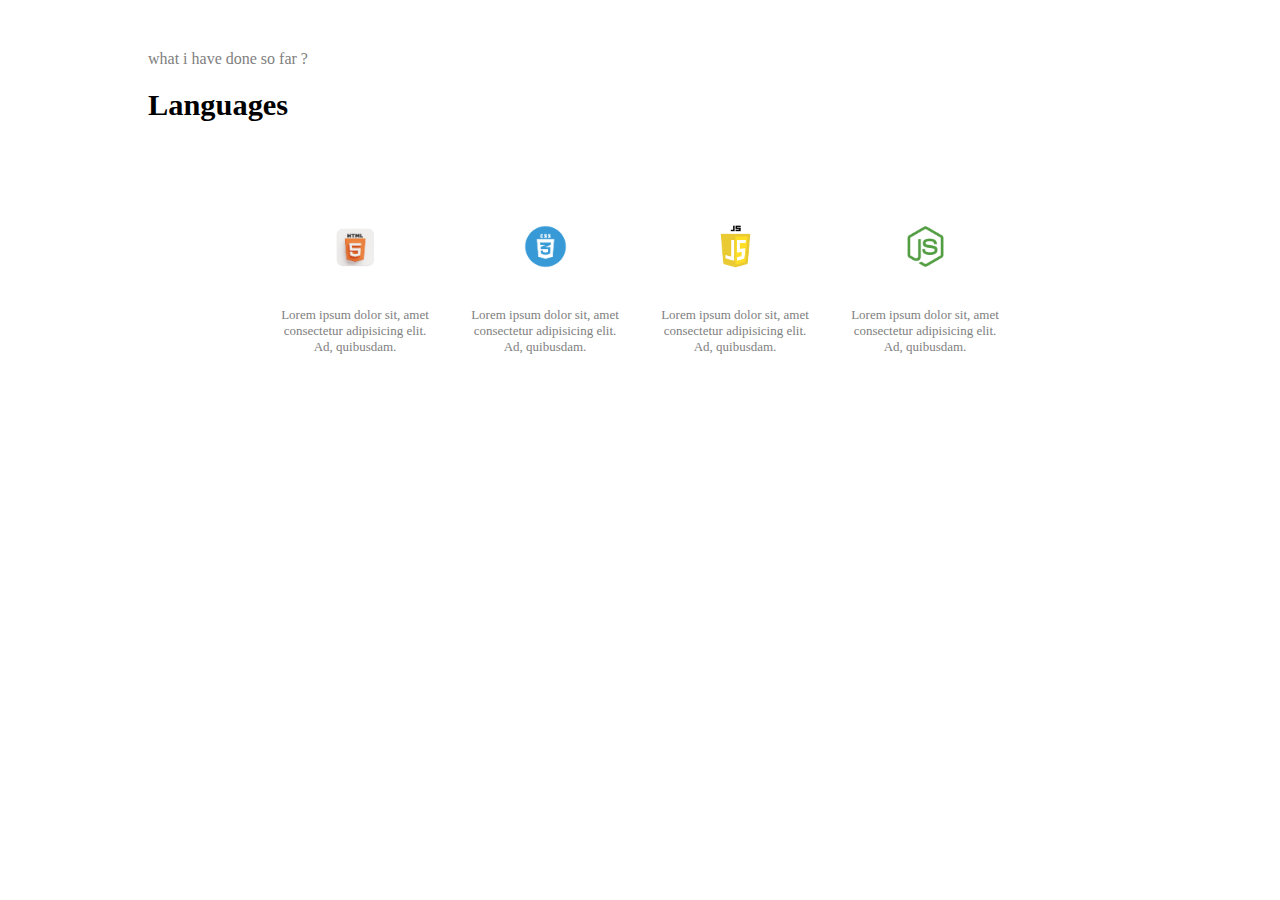
<file: portfolio/extra.html>
<!DOCTYPE html>
<html lang="en">
<head>
    <meta charset="UTF-8">
    <meta name="viewport" content="width=device-width, initial-scale=1.0">
    <title>Document</title>
    <style>
        .SecondSection {
    max-width: 80vw;
    margin: auto;
    height: auto;
    padding-bottom: 20px;
}

main hr {
    border: 0;
    background: rgb(122, 122, 238);
    height: 1px;
    margin: 40px 80px;
}

.SecondSection h1 {
    font-size: 1.9rem;
}

.SecondSection .heading {
    margin: 30px 0;
    padding: 20px;
}

.text-grey {
    color: gray;
}

.SecondSection .line {
    background-color: transparent;
    width: 80vw;
    display: flex;
    flex-wrap: wrap;
    justify-content: center;
    padding: 20px 0;
}

.SecondSection .vertical {
    display: flex;
    flex-direction: column;
    align-items: center;
    justify-content: center;
    height: auto;
    width: auto;
    background-color: transparent;
    margin: 10px 20px;
    text-align: center;
}

.image-top {
    width: 45px;
    transition: 0.3s;
}

.image-top:hover {
    transform: scale(1.2);
}

.vertical-title {
    font-size: 20px;
    margin-top: 10px;
    color: white;
}

.vertical-desc {
    font-size: 13px;
    color: gray;
    margin-top: 5px;
    max-width: 150px;
}

@media (max-width: 500px) {
    .SecondSection {
        max-width: 90vw;
    }

    .SecondSection .line {
        width: 90vw;
        flex-direction: column;
        align-items: center;
    }

    .SecondSection .vertical {
        width: 100%;
        margin: 10px 0;
    }

    .vertical-title, .vertical-desc {
        max-width: 90%;
    }
}

    </style>
</head>
<body>
    <section class="SecondSection">
        <div class="heading">
            <span class="text-grey">what i have done so far ?</span>
            <h1>Languages</h1>
        </div>
    
        <div class="line">
            <div class="vertical">
                <img class="image-top" src="img/html.png" alt="html.png">
                <div class="vertical-title">HTML</div>
                <div class="vertical-desc">Lorem ipsum dolor sit, amet consectetur adipisicing elit. Ad, quibusdam.</div>
            </div>
            <div class="vertical">
                <img class="image-top" src="img/css.png" alt="css.png">
                <div class="vertical-title">CSS</div>
                <div class="vertical-desc">Lorem ipsum dolor sit, amet consectetur adipisicing elit. Ad, quibusdam.</div>
            </div>
            <div class="vertical">
                <img class="image-top" src="img/javascript.png" alt="javascript.png">
                <div class="vertical-title">JAVA SCRIPT</div>
                <div class="vertical-desc">Lorem ipsum dolor sit, amet consectetur adipisicing elit. Ad, quibusdam.</div>
            </div>
            <div class="vertical">
                <img class="image-top" src="img/nodejs.png" alt="nodejs.png">
                <div class="vertical-title">Node JS</div>
                <div class="vertical-desc">Lorem ipsum dolor sit, amet consectetur adipisicing elit. Ad, quibusdam.</div>
            </div>
        </div>
    </section>
    
</body>
</html>
</file>
